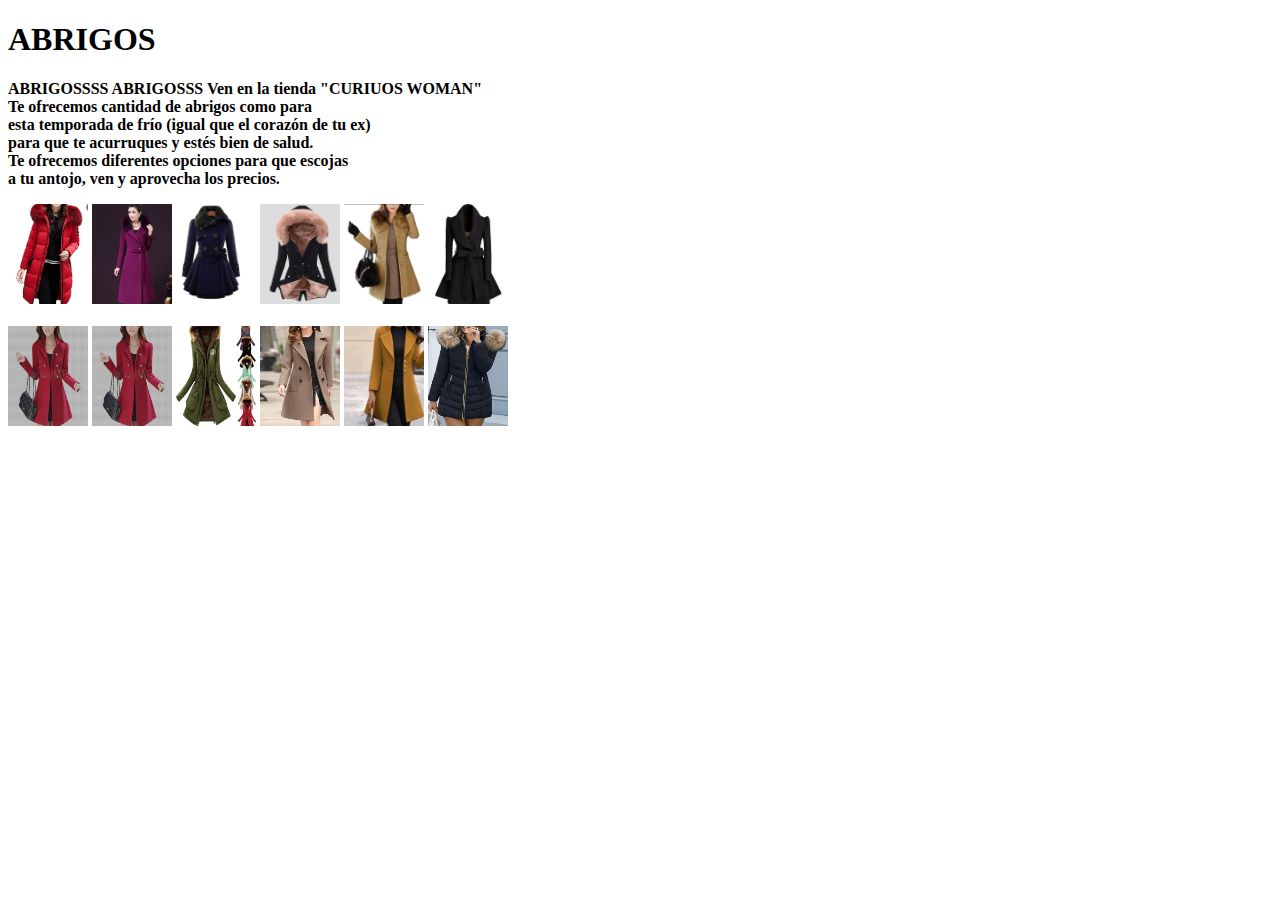
<file: abrigos.html>
<!DOCTYPE html>
<html lang="en">
<head>
    <meta charset="UTF-8">
    <meta http-equiv="X-UA-Compatible" content="IE=edge">
    <meta name="viewport" content="width=device-width, initial-scale=1.0">
    <title>Document</title>
</head>
<body>
    <h1>ABRIGOS</h1>
    <p> <b>ABRIGOSSSS ABRIGOSSS
       Ven en la tienda "CURIUOS WOMAN" <br>
       Te ofrecemos cantidad de abrigos como para <br>
       esta temporada de frío (igual que el corazón de tu ex) <br>
       para que te acurruques y estés bien de salud. <br>
       Te ofrecemos diferentes opciones para que escojas <br>
       a tu antojo, ven y aprovecha los precios.</b></p>
    <tr>
      <td><img src="imagen/cas1.jpeg"width="80" height="100"alt=></td></a>
      <td><img src="imagen/cas2.jpeg"width="80" height="100"alt=></td></a>
      <td><img src="imagen/cas3.jpeg"width="80" height="100"alt=></td></a>
      <td><img src="imagen/cas4.jpeg"width="80" height="100"alt=></td></a>
      <td><img src="imagen/cas6.jpeg"width="80" height="100"alt=></td></a>
      <td><img src="imagen/cas7.jpeg"width="80" height="100"alt=></td></a>
    </tr>
   
    <br><br>
    <tr>
      <td><img src="imagen/cas8.jpeg"width="80" height="100"alt=></td></a>
      <td><img src="imagen/cas9.jpeg"width="80" height="100"alt=></td></a>
      <td><img src="imagen/cas10.jpeg"width="80" height="100"alt=></td></a>
      <td><img src="imagen/cas14.jpeg"width="80" height="100"alt=></td></a>
      <td><img src="imagen/cas12.jpeg"width="80" height="100"alt=></td></a>
      <td><img src="imagen/cas13.jpeg"width="80" height="100"alt=></td></a>
    </tr>
    <br><br>
</body>
</html>
</file>
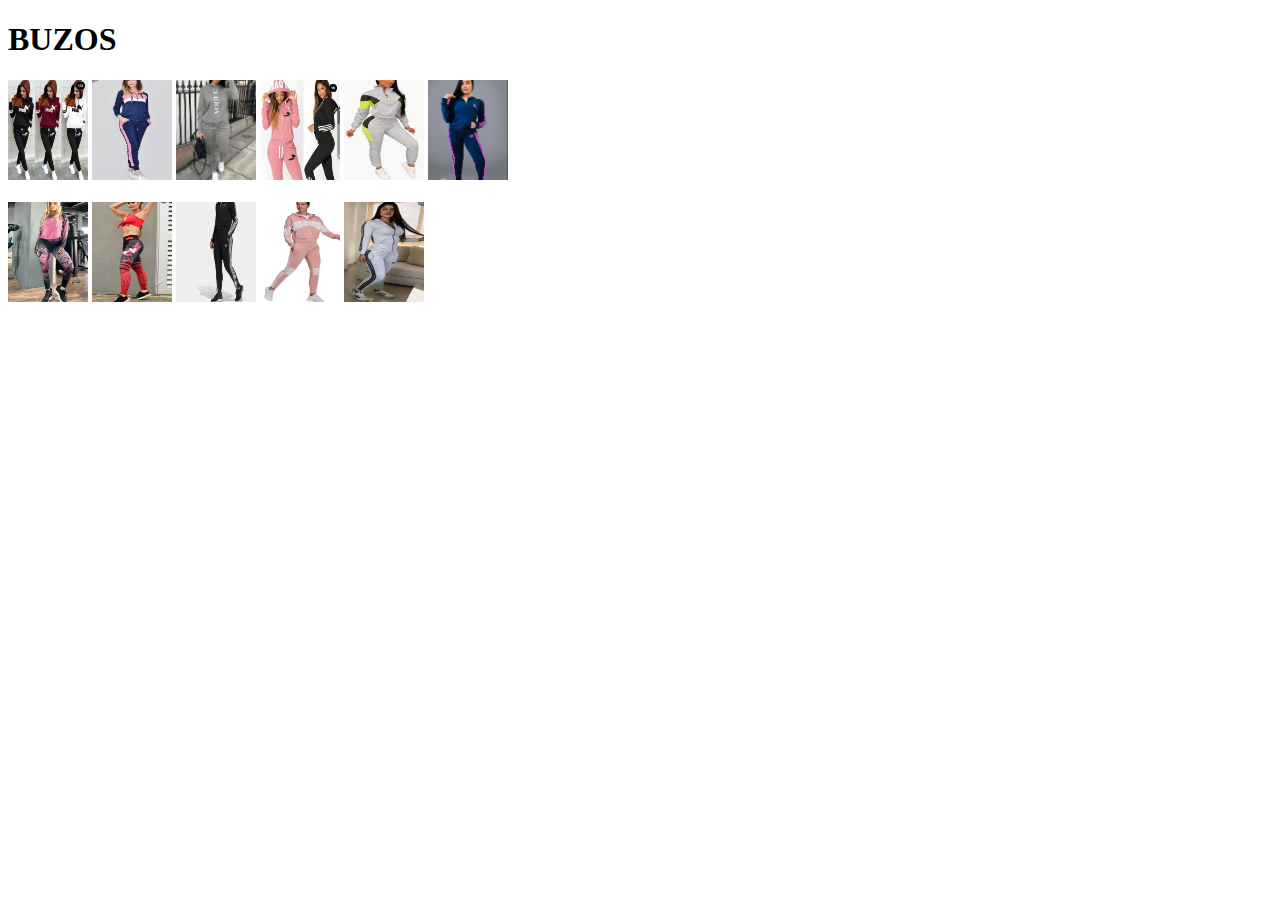
<file: buzos.html>
<!DOCTYPE html>
<html lang="en">
<head>
    <meta charset="UTF-8">
    <meta http-equiv="X-UA-Compatible" content="IE=edge">
    <meta name="viewport" content="width=device-width, initial-scale=1.0">
    <title>Document</title>
</head>
<body>
    <h1> BUZOS</h1>
    <p> </p>
    <tr>
      <td><img src="imagen/depe1.jpeg"width="80" height="100"alt=></td></a>
      <td><img src="imagen/depe2.jpeg"width="80" height="100"alt=></td></a>
      <td><img src="imagen/depe3.jpeg"width="80" height="100"alt=></td></a>
      <td><img src="imagen/depe4.jpeg"width="80" height="100"alt=></td></a>
      <td><img src="imagen/depe5}.jpeg"width="80" height="100"alt=></td></a>
      <td><img src="imagen/depe6.jpeg"width="80" height="100"alt=></td></a>
    </tr>
    <br><br>
    
    <tr>
      <td><img src="imagen/depe7.jpeg"width="80" height="100"alt=></td></a>
      <td><img src="imagen/depe8.jpeg"width="80" height="100"alt=></td></a>
      <td><img src="imagen/depe9}.jpeg"width="80" height="100"alt=></td></a>
      <td><img src="imagen/depe10.jpeg"width="80" height="100"alt=></td></a>
      <td><img src="imagen/depe11.jpeg"width="80" height="100"alt=></td></a>
      <td><img src="imagen/depe12.jpeg"width="80" height="00"alt=></td></a>
    </tr>
    <br><br>
</body>
</html>
</file>
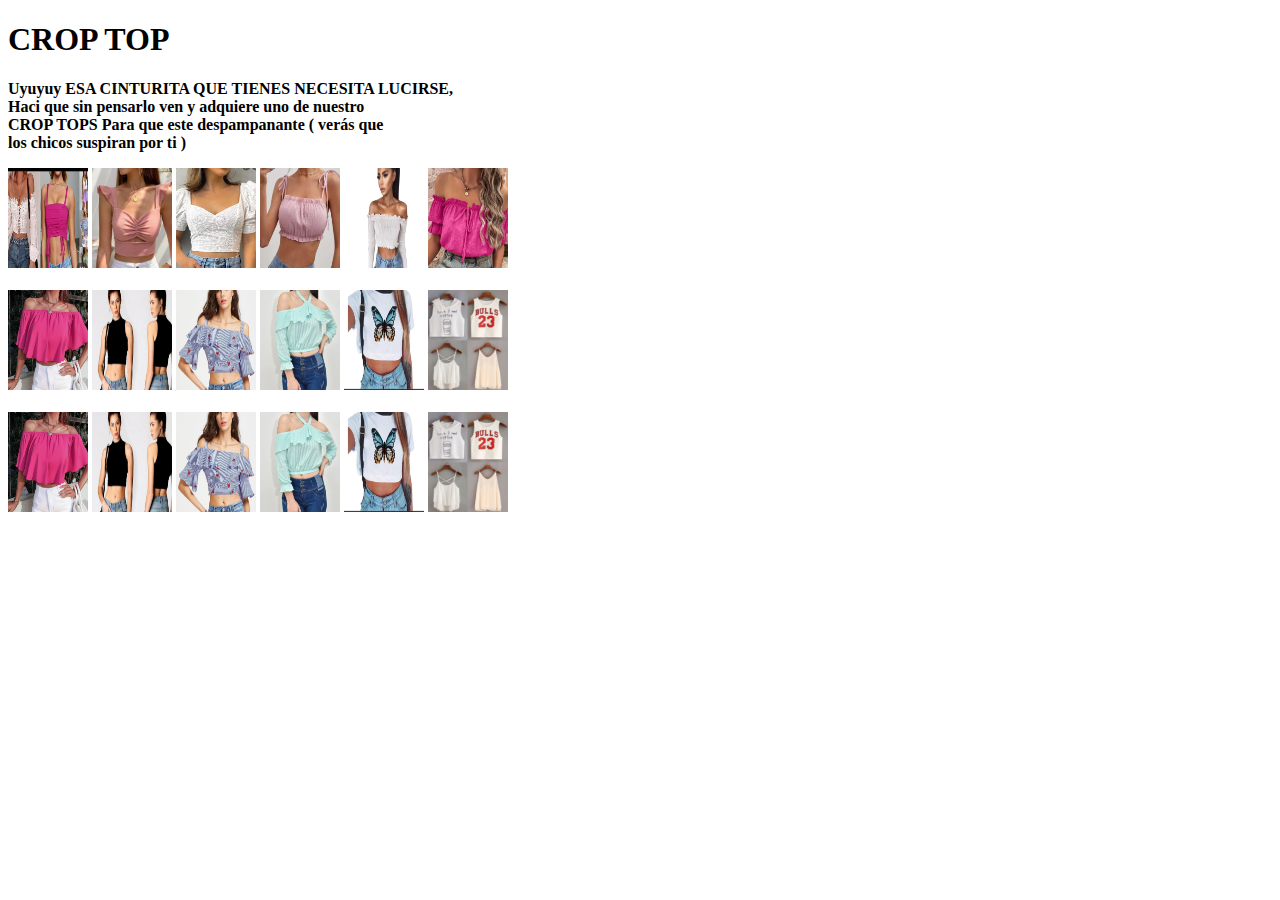
<file: croptop.html>
<!DOCTYPE html>
<html lang="en">
<head>
    <meta charset="UTF-8">
    <meta http-equiv="X-UA-Compatible" content="IE=edge">
    <meta name="viewport" content="width=device-width, initial-scale=1.0">
    <title>Document</title>
</head>
<body>
    <h1>CROP TOP</h1>
    <p> <b>Uyuyuy ESA CINTURITA QUE TIENES NECESITA LUCIRSE, <br>
     Haci que sin pensarlo ven y adquiere uno de nuestro <br>
      CROP TOPS Para que este despampanante ( verás que <br>
      los chicos suspiran por ti )</b></p>
    <tr>
      <td><img src="imagen/top1.jpeg"width="80" height="100"alt=></td></a>
      <td><img src="imagen/top2.jpeg"width="80" height="100"alt=></td></a>
      <td><img src="imagen/top3.jpeg"width="80" height="100"alt=></td></a>
      <td><img src="imagen/top4.jpeg"width="80" height="100"alt=></td></a>
      <td><img src="imagen/top5.jpeg"width="80" height="100"alt=></td></a>
      <td><img src="imagen/top6.jpeg"width="80" height="100"alt=></td></a>
    </tr>
    <br><br>
    <tr>
      <td><img src="imagen/top7.jpeg"width="80" height="100"alt=></td></a>
      <td><img src="imagen/top8.jpeg"width="80" height="100"alt=></td></a>
      <td><img src="imagen/top9.jpeg"width="80" height="100"alt=></td></a>
      <td><img src="imagen/top10.jpeg"width="80" height="100"alt=></td></a>
      <td><img src="imagen/top11.jpeg"width="80" height="100"alt=></td></a>
      <td><img src="imagen/top12.jpeg"width="80" height="100"alt=></td></a>
    </tr>
    <br><br>
  
    <tr>
      <td><img src="imagen/top7.jpeg"width="80" height="100"alt=></td></a>
      <td><img src="imagen/top8.jpeg"width="80" height="100"alt=></td></a>
      <td><img src="imagen/top9.jpeg"width="80" height="100"alt=></td></a>
      <td><img src="imagen/top10.jpeg"width="80" height="100"alt=></td></a>
      <td><img src="imagen/top11.jpeg"width="80" height="100"alt=></td></a>
      <td><img src="imagen/top12.jpeg"width="80" height="100"alt=></td></a>
    </tr>
    <br><br>

</body>
</html>
</file>
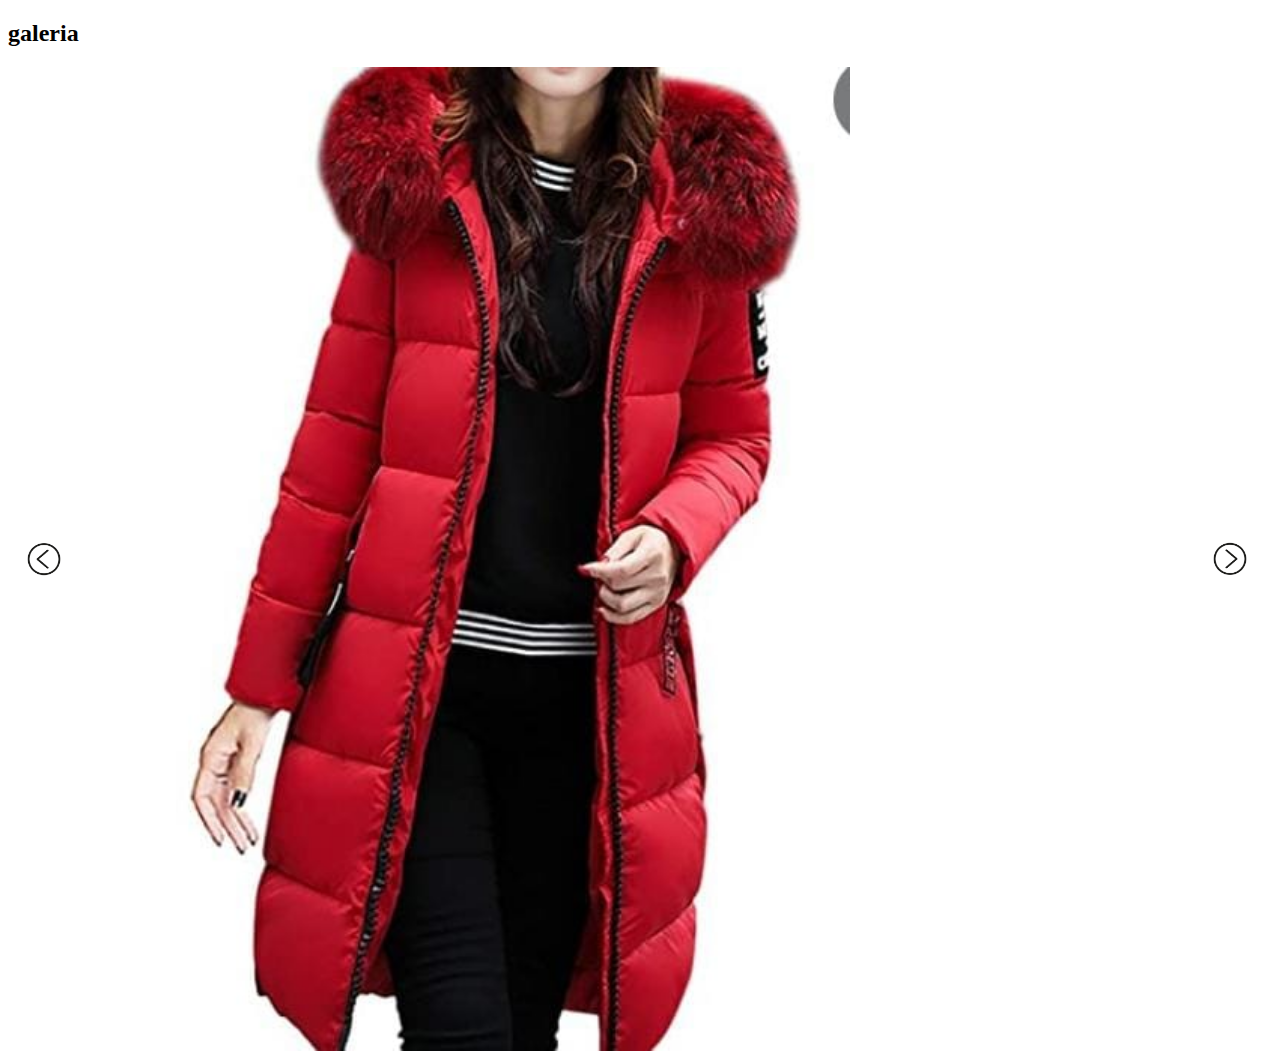
<file: galeria.html>
<!DOCTYPE html>
<html lang="en">
<head>
    <meta charset="UTF-8">
    <meta http-equiv="X-UA-Compatible" content="IE=edge">
    <meta name="viewport" content="width=device-width, initial-scale=1.0">
    <title>Document</title>
</head>
<body>
    <h2>galeria</h2>
    <style>

      .contenedor-slider
      {
          display: flex;
          align-items: center;
          gap: 40px;/*aplica espacio entre componentes */
          /*max-width: 1200px;*/
          padding: 0px 10px;/*relleno*/
          
      }
      .slider-izquierdo,.slider-derecho
      {
          width: 5%; /*tamaño del boton derecho e izquierdo*/
         
      }
      .slider-izquierdo img, .slider-derecho img
      {
          width: 90%; 
      
          cursor: pointer;/*pone la manito*/
          position: relative;
      }
      .slider-screen
      {
          width: 90%;
      }
      .slider-screen img
      {
          width: 70%;
          
      }
      .slider-derecho img:hover{filter: saturate(180%);}
      .slider-izquierdo img:hover{filter: saturate(180%);}
      </style>
      
      <div class="contenedor-slider">
          <!-- boton izquierdo-->
          <div class="slider-izquierdo">
              <img src="imagen/fon.webp" alt="">
              
          </div>
          <!-- contenedor de todas las imagenes-->
          <div class="slider-screen">
              <img name="Imagen">
          </div>
          <!-- boton derecho-->
          <div class="slider-derecho">
              <img src="imagen/derecha.png" alt="">
          </div>
      </div>
      <!--probar aqui los dos script efecto.js y efecto2.js-->
      <script src="efecto2.js"></script>


    

      
</td>
</tr>          

      
</body>
</html>
</file>
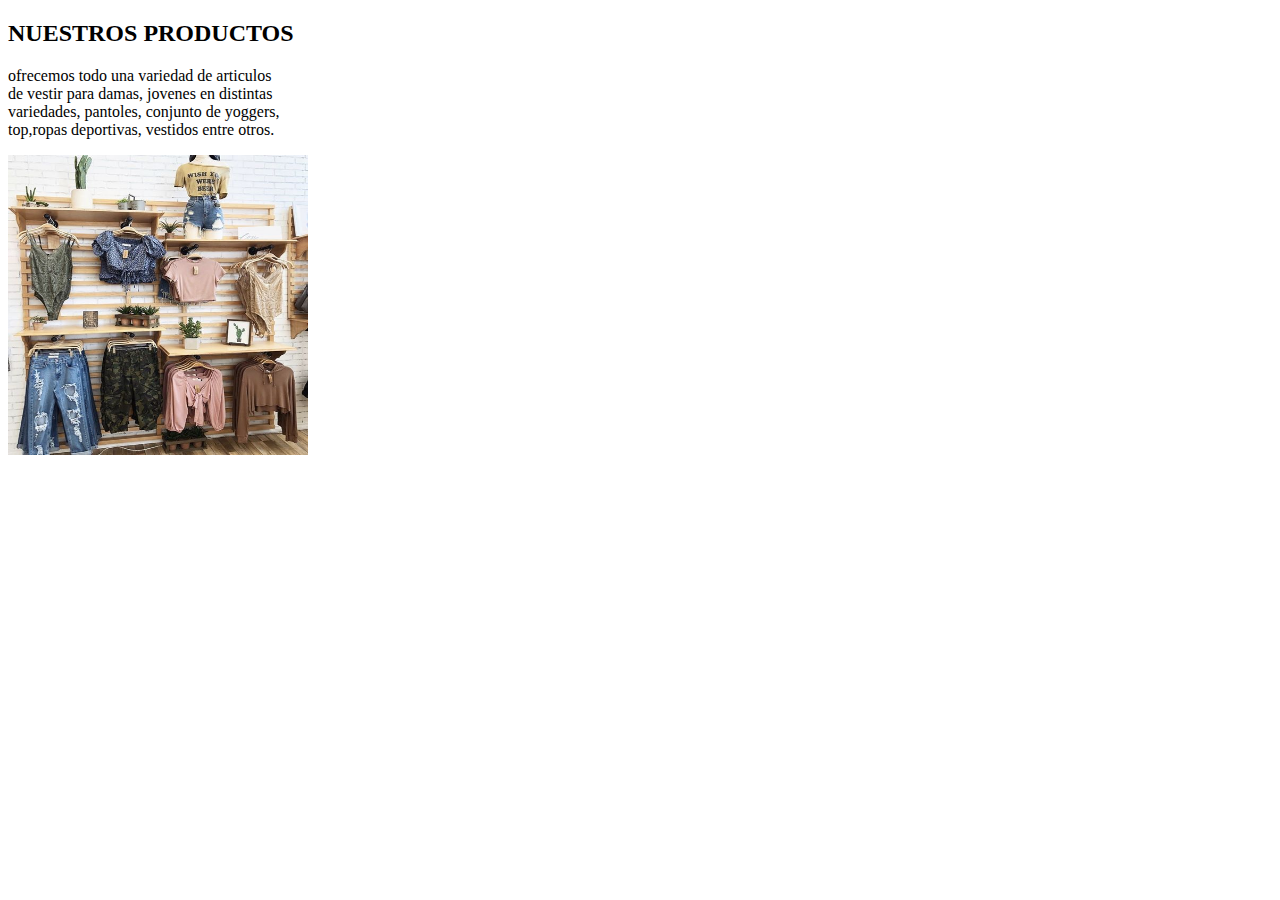
<file: inicio.html>
<!DOCTYPE html>
<html lang="en">
<head>
    <meta charset="UTF-8">
    <meta http-equiv="X-UA-Compatible" content="IE=edge">
    <meta name="viewport" content="width=device-width, initial-scale=1.0">
    <title>Document</title>
</head>
<body>
    <h2> NUESTROS PRODUCTOS</h2>
    <p>ofrecemos todo una variedad de articulos <br>
    de vestir para damas, jovenes en distintas <br>
    variedades, pantoles, conjunto de yoggers,<br>
    top,ropas deportivas, vestidos entre otros.</p>
    <img src="imagen/ropa1.jpeg"width="300" height="300"alt=>
   

    
</body>
</html>
</file>
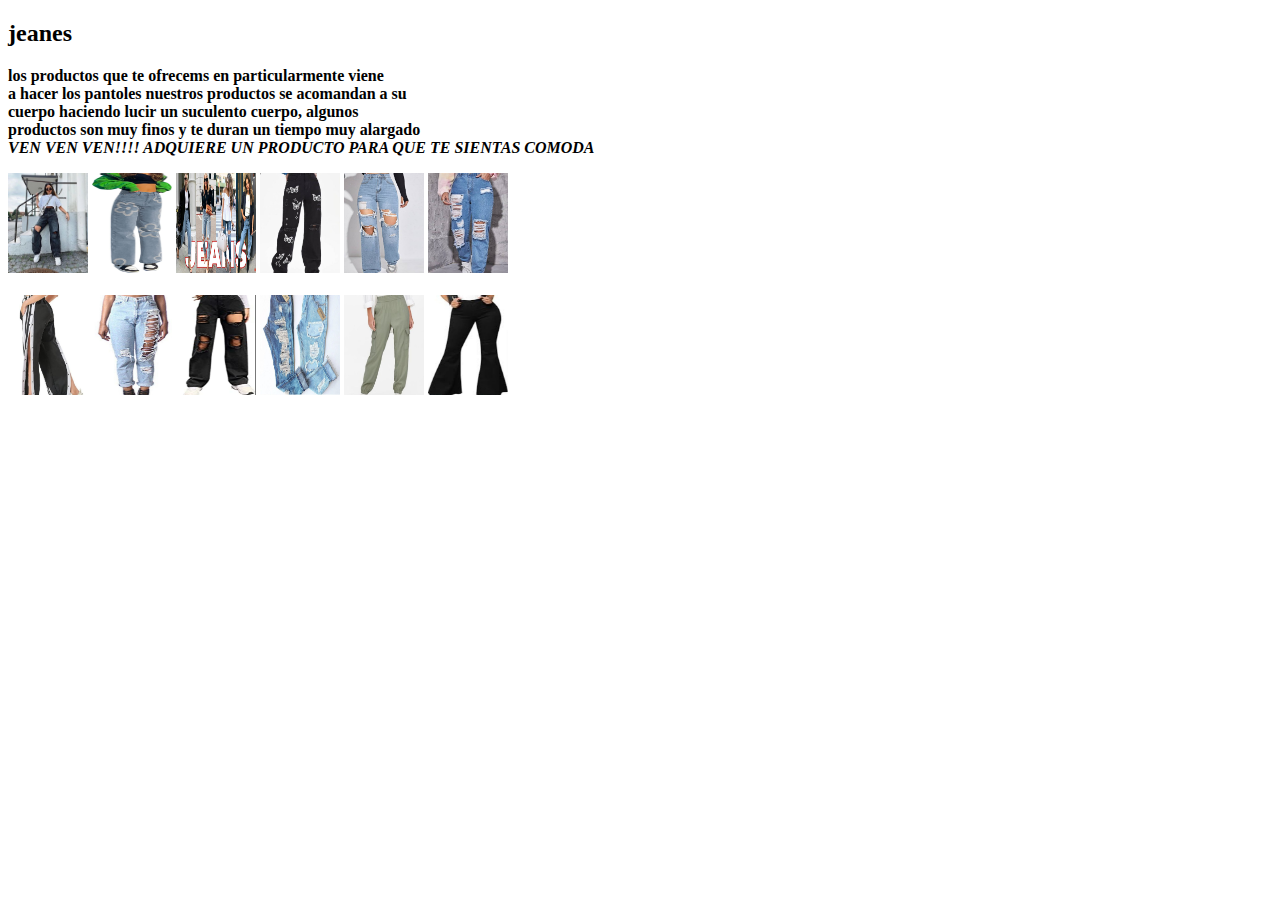
<file: jeanes.html>
<!DOCTYPE html>
<html lang="en">
<head>
    <meta charset="UTF-8">
    <meta http-equiv="X-UA-Compatible" content="IE=edge">
    <meta name="viewport" content="width=device-width, initial-scale=1.0">
    <title>Document</title>
</head>
<body>
    <h2>jeanes</h2>
    <p> <b>los productos que te ofrecems en particularmente viene <br>
    a hacer los pantoles nuestros productos se acomandan a su <br>
    cuerpo haciendo lucir un suculento cuerpo, algunos <br>
    productos son muy finos y te duran un tiempo muy alargado <br>
    <i>VEN VEN VEN!!!! ADQUIERE UN PRODUCTO PARA QUE TE SIENTAS COMODA</i>
    </b>  </p
    <tr>
    <a href="formularios.html"><td><img src="imagen/pant1.jpeg"width="80" height="100"alt=></td></a>
    <a href="formularios.html"><td><img src="imagen/pant2.jpeg"width="80" height="100"alt=></td></a>
    <a href="formularios.html"><td><img src="imagen/pant3.jpeg"width="80" height="100"alt=></td></a>
    <a href="formularios.html"><td><img src="imagen/pant5.jpeg"width="80" height="100"alt=></td></a>
    <a href="formularios.html"><td><img src="imagen/pant6.jpeg"width="80" height="100"alt=></td></a>
    <a href="formularios.html"><td><img src="imagen/pant8.jpeg"width="80" height="100"alt=></td></a>
  </tr>
  <br><br>
 
  <tr>
    <a href="formularios.html"><td><img src="imagen/pant7.jpeg"width="80" height="100"alt=></td></a>
    <a href="formularios.html"><td><img src="imagen/pant10.jpeg"width="80" height="100"alt=></td></a>
    <a href="formularios.html"><td><img src="imagen/pant12.jpeg"width="80" height="100"alt=></td></a>
    <a href="formularios.html"><td><img src="imagen/pant13.jpeg"width="80" height="100"alt=></td></a>
    <a href="formularios.html"><td><img src="imagen/pant14.jpeg"width="80" height="100"alt=></td></a>
    <a href="formularios.html"><td><img src="imagen/pant15.jpeg"width="80" height="100"alt=></td></a>
  </tr>
</body>
</html>
</file>
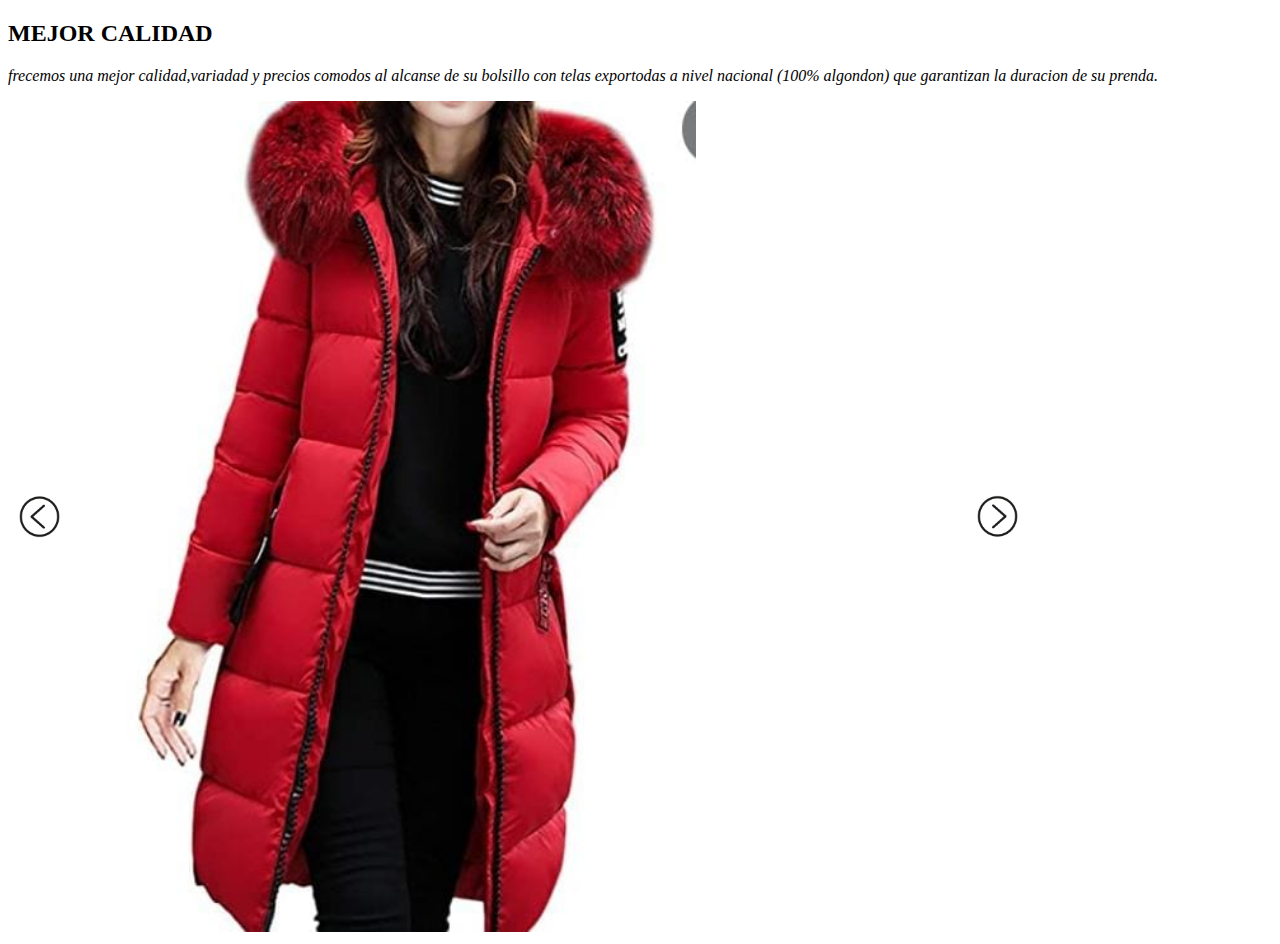
<file: nosotros.html>
<!DOCTYPE html>
<html lang="en">
<head>
    <meta charset="UTF-8">
    <meta http-equiv="X-UA-Compatible" content="IE=edge">
    <meta name="viewport" content="width=device-width, initial-scale=1.0">
    <title>Document</title>
  
</head>
<body>
 
    <h2>MEJOR CALIDAD</h2>
    <tr>
        <td><p> <i>frecemos una mejor calidad,variadad y precios comodos
            al alcanse de su bolsillo
            con telas exportodas a nivel nacional
            (100% algondon) que garantizan la duracion de su
            prenda.</i> </p></td>
           
            <td>
                <style>

                    .contenedor-slider
                    {
                        display: flex;
                        align-items: center;
                        gap: 5px;/*aplica espacio entre componentes */
                        /*max-width: 1200px;*/
                        padding: 0px 0px;/*relleno*/
                    }
                    .slider-izquierdo,.slider-derecho
                    {
                        width: 5%; /*tamaño del boton derecho e izquierdo*/
                    }
                    .slider-izquierdo img, .slider-derecho img
                    {
                        width: 100%; 
                    
                        cursor: pointer;/*pone la manito*/
                        position: relative;
                    }
                    .slider-screen
                    {
                        width: 70%;
                    }
                    .slider-screen img
                    {
                        width: 70%;
                    
                    }
                    .slider-derecho img:hover{filter: saturate(180%);}
                    .slider-izquierdo img:hover{filter: saturate(180%);}
                    </style>
                    
                    <div class="contenedor-slider">
                        <!-- boton izquierdo-->
                        <div class="slider-izquierdo">
                            <img src="imagen/fon.webp" alt="">
                            
                        </div>
                        <!-- contenedor de todas las imagenes-->
                        <div class="slider-screen">
                            <img name="Imagen">
                        </div>
                        <!-- boton derecho-->
                        <div class="slider-derecho">
                            <img src="imagen/derecha.png" alt="">
                        </div>
                    </div>
                    <!--probar aqui los dos script efecto.js y efecto2.js-->
                    <script src="efecto2.js"></script>

   
                  

                    
            </td>
    </tr>           
</body>
</html>
</file>
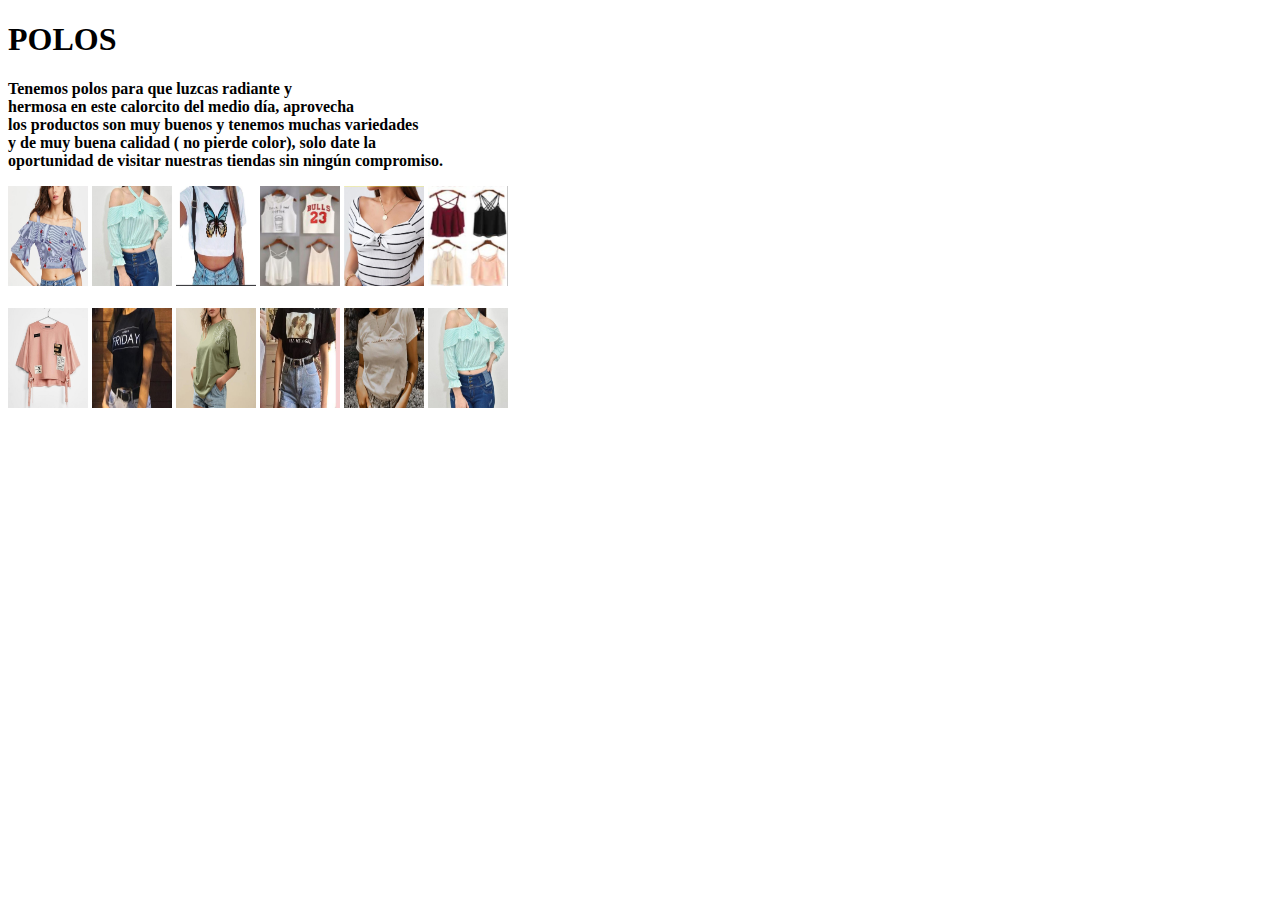
<file: polos.html>
<!DOCTYPE html>
<html lang="en">
<head>
    <meta charset="UTF-8">
    <meta http-equiv="X-UA-Compatible" content="IE=edge">
    <meta name="viewport" content="width=device-width, initial-scale=1.0">
    <title>Document</title>
</head>
<body>
    
    <h1> POLOS</h1>
    <p> <b>Tenemos polos para que luzcas radiante y <br>
     hermosa en este calorcito del medio día, aprovecha <br>
    los productos son muy buenos y tenemos muchas variedades <br>
     y de muy buena calidad ( no pierde color), solo date la <br>
      oportunidad de visitar nuestras tiendas sin ningún compromiso.</b> <br></p>
    <tr>
      <td><img src="imagen/pol1.jpeg"width="80" height="100"alt=></td></a>
      <td><img src="imagen/pol2.jpeg"width="80" height="100"alt=></td></a>
      <td><img src="imagen/pol3.jpeg"width="80" height="100"alt=></td></a>
      <td><img src="imagen/pol4.jpeg"width="80" height="100"alt=></td></a>
      <td><img src="imagen/pol5.jpeg"width="80" height="100"alt=></td></a>
      <td><img src="imagen/pol6.jpeg"width="80" height="100"alt=></td></a>
    </tr>
    <br><br>
    <tr>
    <td><img src="imagen/pol7.jpeg"width="80" height="100"alt=></td></a>
    <td><img src="imagen/pol8.jpeg"width="80" height="100"alt=></td></a>
    <td><img src="imagen/pol9.jpeg"width="80" height="100"alt=></td></a>
    <td><img src="imagen/pol10.jpeg"width="80" height="100"alt=></td></a>
    <td><img src="imagen/pol11.jpeg"width="80" height="100"alt=></td></a>
    <td><img src="imagen/pol2.jpeg"width="80" height="100"alt=></td></a>
    </tr>
    <br><br>
    
</body>
</html>
</file>
